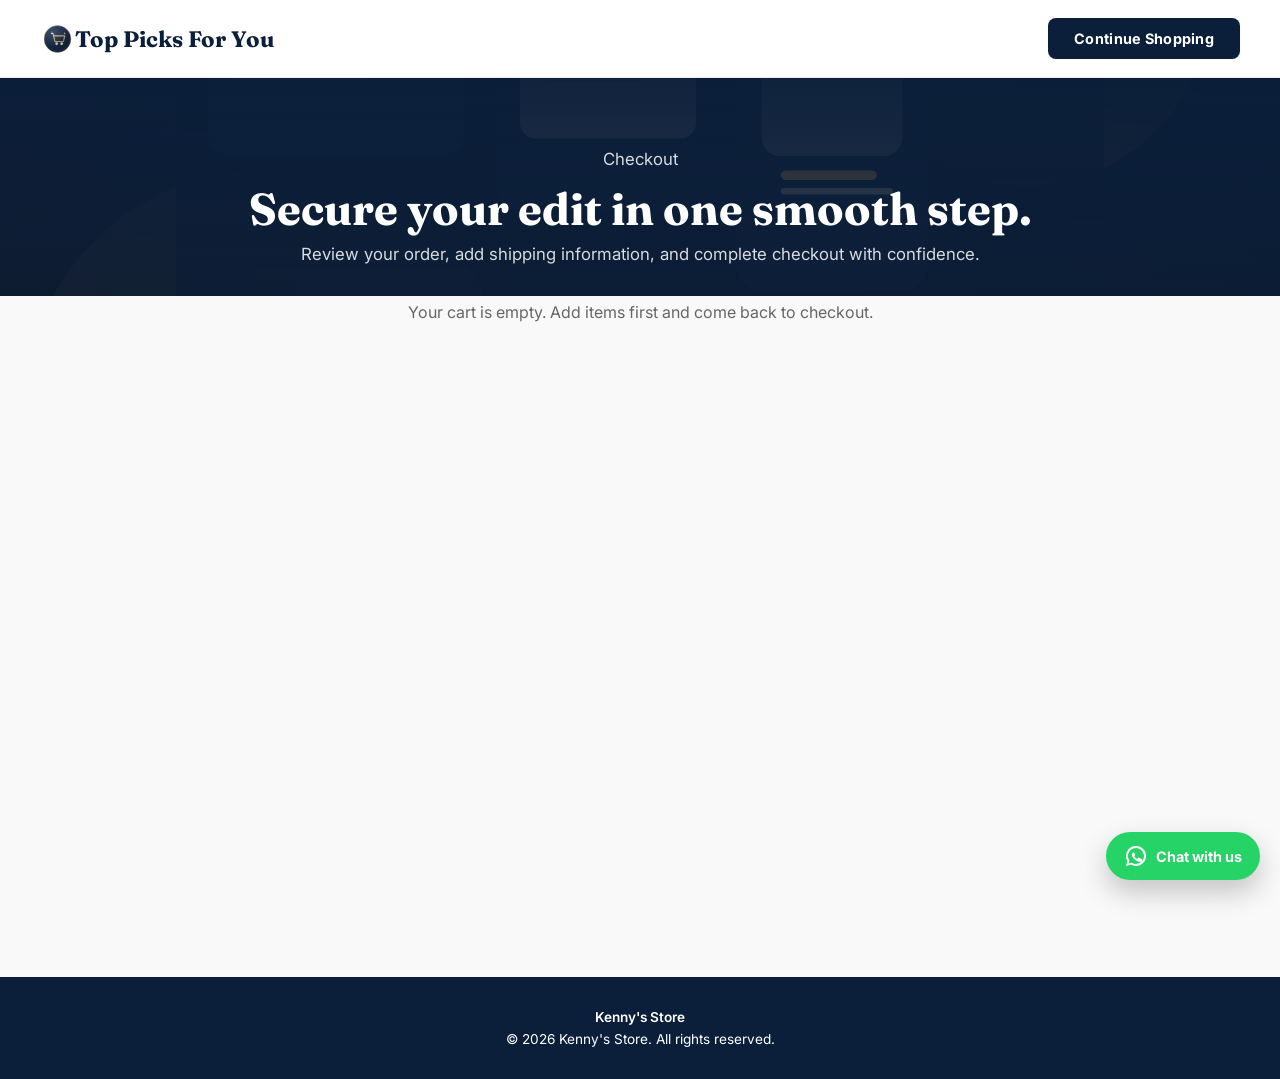
<file: checkout.html>
<!DOCTYPE html>
<html lang="en">
<head>
    <link rel="preconnect" href="https://fonts.googleapis.com">
    <link rel="preconnect" href="https://fonts.gstatic.com" crossorigin>
    <link rel="preconnect" href="https://i.pinimg.com">
    <meta charset="UTF-8">
    <meta name="viewport" content="width=device-width, initial-scale=1.0">
    <title>Checkout - Top Picks For You</title>
    <link rel="icon" type="image/svg+xml" href="cart-icon.svg">
        <link rel="stylesheet" href="https://fonts.googleapis.com/css2?family=Fraunces:opsz,wght@9..144,400;9..144,600;9..144,700&family=Inter:wght@400;500;600;700&display=swap">
    <link rel="stylesheet" href="style.css">
</head>
<body>
    <a href="#checkout" class="skip-link">Skip to checkout</a>
    <header>
        <nav aria-label="Checkout navigation">
            <a href="index.html" class="logo"><img src="cart-icon.svg" alt="" style="width:35px; height: 28px;">Top Picks For You</a>
            <div class="nav-right checkout-nav-right">
                <a href="index.html" class="btn checkout-continue-btn">Continue Shopping</a>
                <a href="index.html" class="checkout-back-btn" aria-label="Back to shop">
                    <svg width="20" height="20" viewBox="0 0 24 24" fill="none" xmlns="http://www.w3.org/2000/svg" aria-hidden="true">
                        <path d="M15 18l-6-6 6-6" stroke="currentColor" stroke-width="2.4" stroke-linecap="round" stroke-linejoin="round"/>
                    </svg>
                    <span>Back</span>
                </a>
            </div>
        </nav>
    </header>

    <main id="checkout" class="checkout-page">
        <section class="checkout-hero">
            <div>
                <p class="eyebrow">Checkout</p>
                <h1>Secure your edit in one smooth step.</h1>
                <p>Review your order, add shipping information, and complete checkout with confidence.</p>
            </div>
        </section>

        <section class="checkout-shell" id="checkoutContent">
            <div class="checkout-summary">
                <div class="checkout-summary-top">
                    <div class="checkout-steps">
                        <div class="checkout-step active">1. Summary</div>
                        <div class="checkout-step">2. Shipping</div>
                        <div class="checkout-step">3. Confirm</div>
                    </div>
                    <p class="checkout-intro">Your selected pieces are ready. Adjust shipping speed, apply a promo code, and confirm your order with a premium checkout experience.</p>
                    <div class="checkout-summary-highlights">
                        <span id="checkoutItemCount">0</span> items in your cart · Ready to dispatch
                    </div>
                </div>

                <h2>Order summary</h2>

                <div class="checkout-badges">
                    <div class="checkout-badge">Secure checkout</div>
                    <div class="checkout-badge">30-day returns</div>
                    <div class="checkout-badge">Fast delivery</div>
                </div>

                <div id="checkoutItems" class="order-items"></div>

                <div class="order-totals">
                    <div><span>Subtotal</span><span id="checkoutSubtotalCost">$0.00</span></div>
                    <div><span>Shipping</span><span id="checkoutShippingCost">$0.00</span></div>
                    <div><span>Discount</span><span id="checkoutDiscountCost">$0.00</span></div>
                    <div class="order-total"><span>Total</span><span id="checkoutTotalCost">$0.00</span></div>
                </div>

                <div class="checkout-details-panel">
                    <div class="promo-row">
                        <label for="promoCode">Promo code</label>
                        <div class="promo-controls">
                            <input id="promoCode" name="promoCode" type="text" placeholder="Enter code" autocomplete="off">
                            <button type="button" id="promoApply" class="btn promo-btn">Apply</button>
                        </div>
                        <p id="promoMessage" class="promo-message">Try <strong>KENNY10</strong> for 10% off orders over $150.</p>
                    </div>

                    <div class="shipping-speed-row">
                        <label for="shippingSpeed">Shipping speed</label>
                        <select id="shippingSpeed">
                            <option value="standard">Standard delivery</option>
                            <option value="express">Express delivery</option>
                            <option value="priority">Priority shipping</option>
                        </select>
                        <p id="shippingNote" class="shipping-note">Free shipping on orders over $2,000.</p>
                    </div>

                    <div class="delivery-estimate" id="deliveryEstimate">Estimated delivery: 4–7 business days</div>
                </div>
            </div>

            <div class="checkout-form-shell">
                <h2>Shipping details</h2>
                <form id="checkoutForm" class="checkout-form">
                    <div class="form-row">
                        <label for="fullName">Full name</label>
                        <input id="fullName" name="fullName" type="text" required>
                    </div>
                    <div class="form-row">
                        <label for="email">Email address</label>
                        <input id="email" name="email" type="email" required>
                    </div>
                    <div class="form-row">
                        <label for="address">Shipping address</label>
                        <input id="address" name="address" type="text" required>
                    </div>
                    <div class="form-row">
                        <label for="city">City</label>
                        <input id="city" name="city" type="text" required>
                    </div>
                    <div class="form-row row-grid">
                        <div>
                            <label for="region">State / region</label>
                            <input id="region" name="region" type="text" required>
                        </div>
                        <div>
                            <label for="postalCode">Postal code</label>
                            <input id="postalCode" name="postalCode" type="text" required>
                        </div>
                    </div>

                    <div class="payment-shell">
                        <h3>Payment method</h3>
                        <div class="payment-icons">
                            <span class="payment-icon">Visa</span>
                            <span class="payment-icon">Mastercard</span>
                            <span class="payment-icon">Amex</span>
                        </div>
                        <div class="payment-input-grid">
                            <div class="form-row">
                                <label for="cardName">Name on card</label>
                                <input id="cardName" name="cardName" type="text" placeholder="Kenny A. Store" required>
                            </div>
                            <div class="form-row">
                                <label for="cardNumber">Card number</label>
                                <input id="cardNumber" name="cardNumber" type="text" placeholder="1234 5678 9012 3456" required>
                            </div>
                            <div class="form-row row-grid">
                                <div>
                                    <label for="cardExpiry">Expiry date</label>
                                    <input id="cardExpiry" name="cardExpiry" type="text" placeholder="MM / YY" required>
                                </div>
                                <div>
                                    <label for="cardCvc">CVC</label>
                                    <input id="cardCvc" name="cardCvc" type="text" placeholder="123" required>
                                </div>
                            </div>
                        </div>
                        <p class="secure-payment-note">Secure payment — encrypted checkout, no data stored without consent.</p>
                    </div>
                    <button type="submit" class="btn checkout-submit">Place order</button>
                </form>
                <div id="checkoutConfirmation" class="checkout-confirmation" style="display:none"></div>

                <div id="paymentInstructions" class="payment-instructions" style="display:none">
                    <h2>Choose payment currency</h2>
                    <p class="payment-instructions-copy">Select a currency card and follow the instructions to complete your transfer. After payment, confirm to receive your receipt.</p>
                    <div class="currency-cards">
                        <button type="button" class="currency-card selected" data-currency="NGN" id="nairaCard">
                            <div>
                                <span class="currency-title">Pay in Naira</span>
                                <span class="currency-subtitle">Local Opay transfer</span>
                            </div>
                            <strong>₦</strong>
                        </button>
                        <button type="button" class="currency-card" data-currency="USD" id="usdCard">
                            <div>
                                <span class="currency-title">Pay in USD</span>
                                <span class="currency-subtitle">International transfer</span>
                            </div>
                            <strong>$</strong>
                        </button>
                    </div>
                    <div class="bank-details" id="bankDetails">
                        <div class="bank-detail-row">
                            <span>Amount to pay</span>
                            <strong id="paymentAmount">₦0</strong>
                        </div>
                        <div class="bank-detail-row">
                            <span>Account</span>
                            <strong id="bankAccount">9057951109 @ Opay</strong>
                        </div>
                        <div class="bank-detail-row">
                            <span>Reference</span>
                            <strong id="paymentReference">TOPPICK-XXXX</strong>
                        </div>
                        <button type="button" id="confirmPaymentBtn" class="btn checkout-submit">I have paid</button>
                    </div>
                </div>

                <div id="paymentModal" class="modal-overlay" style="display:none" role="dialog" aria-modal="true" aria-labelledby="modalTitle">
                    <div class="modal-panel">
                        <div class="modal-icon" aria-hidden="true">
                            <svg width="64" height="64" viewBox="0 0 64 64" fill="none" xmlns="http://www.w3.org/2000/svg">
                                <circle cx="32" cy="32" r="32" fill="#E8A33D" />
                                <path d="M20 34.5L28.5 43L44 27" stroke="white" stroke-width="4" stroke-linecap="round" stroke-linejoin="round"/>
                            </svg>
                        </div>
                        <h2 id="modalTitle">Payment verified</h2>
                        <p>Your order is confirmed. Thank you for shopping with us — your receipt has been received and payment is trusted.</p>
                        <a href="index.html" class="btn">Continue shopping</a>
                        <button type="button" id="closeModalBtn" class="btn btn-secondary">Go back home</button>
                    </div>
                </div>
            </div>
        </section>

        <p id="emptyCartMessage" class="cart-empty checkout-empty">Your cart is empty. Add items first and come back to checkout.</p>
    </main>

    <footer>
        <p>Kenny's Store</p>
        <p>&copy; 2026 Kenny's Store. All rights reserved.</p>
    </footer>

    <script defer src="script.js"></script>
</body>
</html>
</file>
<file: style.css>
* {
    margin: 0;
    padding: 0;
    box-sizing: border-box;
}

:root {
    /* Core */
    --white: #fff;
    --ink: #1c1c1e;
    --grey-bg: #f9f9f9;
    --background: #f9f9f9;
    --surface: #ffffff;
    --surface-alt: #f4f5f8;
    --text: #1c1c1e;
    --muted-text: #666;
    --card-line: #ececec;
    --border: #ececec;
    --shadow: rgba(0,0,0,0.08);
    --danger: #b23b3b;

    /* Everyday tier */
    --navy: #0b1f3a;
    --amber: #e8a33d;
    --amber-dark: #c9860f;

    /* Luxury tier */
    --luxe-bg: #0b1220;
    --gold: #c9a66b;
    --gold-light: #e4d3ae;

    --button-bg: var(--navy);
    --button-fg: var(--white);
    --button-hover: var(--amber-dark);
    --button-bg-alt: var(--amber);
    --button-fg-alt: var(--navy);
    --button-hover-alt: var(--amber-dark);
    --nav-toggle: var(--navy);
    --cart-qty-fg: var(--text);
    --hero-text: #ffffff;
    --hero-subtext: #dbe2ee;

    --radius-sm: 8px;
    --radius-md: 14px;
    --font-display: 'Fraunces', Georgia, serif;
    --font-body: 'Inter', Arial, sans-serif;
}

body.dark {
    --background: #070c16;
    --surface: #0f1727;
    --surface-alt: #121f36;
    --text: #eef2f8;
    --muted-text: #9bb1cd;
    --card-line: #22304a;
    --border: #22304a;
    --shadow: rgba(0,0,0,0.45);
    --button-bg: #e8a33d;
    --button-fg: #0b1f3a;
    --button-hover: #c9860f;
    --button-bg-alt: #0b1f3a;
    --button-fg-alt: #ffffff;
    --button-hover-alt: #0e2a52;
    --nav-toggle: var(--white);
    --cart-qty-fg: var(--white);
    --hero-text: #f4f7fb;
    --hero-subtext: #c7d3e3;
    transition: background-color 0.5s ease;
}


@media (prefers-reduced-motion: reduce) {
    *, *::before, *::after {
        animation-duration: 0.001ms !important;
        animation-iteration-count: 1 !important;
        transition-duration: 0.001ms !important;
        scroll-behavior: auto !important;
    }
}

@keyframes fadeInUp {
    from { opacity: 0; transform: translateY(24px); }
    to   { opacity: 1; transform: translateY(0); }
}

html { scroll-behavior: smooth; }

body {
    font-family: var(--font-body);
    background-color: var(--background);
    color: var(--text);
    transition: background-color 0.5s ease;
}
a { color: inherit; }

/* Skip link for keyboard users */
.skip-link {
    position: absolute;
    left: -999px;
    top: 0;
    background: var(--navy);
    color: var(--white);
    padding: 10px 16px;
    z-index: 2000;
}
.skip-link:focus {
    left: 10px;
    top: 10px;
}

/* Limited Time Offer Header */
.limited-offer-header {
    background: var(--navy);
    color: var(--white);
    padding: 10px 0;
    text-align: center;
    font-weight: 600;
    font-size: 0.95rem;
    letter-spacing: 0.02em;
}
.limited-offer-header span {
    font-variant-numeric: tabular-nums;
    font-weight: 700;
    color: var(--amber);
}

header {
    background-color: var(--surface);
    padding: 18px 40px;
    position: sticky;
    top: 0;
    z-index: 900;
    box-shadow: 0 1px 0 var(--border);
}

nav {
    display: flex;
    justify-content: space-between;
    align-items: center;
}

.logo {
    font-family: var(--font-display);
    font-size: 1.4rem;
    font-weight: 700;
    text-decoration: none;
    color: var(--navy);
    display: flex;
}

body.dark .logo {
    color: var(--white);
}

.nav-links {
    list-style: none;
    display: flex;
    gap: 28px;
}

.nav-links a {
    position: relative;
    color: var(--text);
    font-weight: 600;
    font-size: 0.9rem;
    letter-spacing: 0.03em;
    text-decoration: none;
    padding: 6px 2px;
    transition: color 0.2s ease;
}

.nav-links a::after {
    content: '';
    position: absolute;
    left: 50%;
    bottom: 0;
    width: 0;
    height: 2px;
    background: var(--amber);
    transition: width 0.25s ease, left 0.25s ease;
    transform: translateX(-50%);
}

.nav-links a:hover,
.nav-links a:focus-visible {
    color: var(--amber);
}

.nav-links a:hover::after,
.nav-links a:focus-visible::after {
    width: 100%;
    left: 50%;
}

.nav-right {
    display: flex;
    align-items: center;
    gap: 24px;
}

.theme-btn {
    background: var(--surface-alt);
    border: 1px solid var(--border);
    color: var(--text);
    padding: 10px 14px;
    border-radius: 999px;
    font-weight: 600;
    cursor: pointer;
    transition: background-color 0.5s ease, color 1.5s ease, border-color 1.8s ease;
}
.theme-btn:hover,
.theme-btn:focus-visible {
    background: var(--surface);
    border-color: var(--amber);
}

.nav-toggle {
    display: none;
    flex-direction: column;
    justify-content: center;
    gap: 5px;
    width: 32px;
    height: 32px;
    background: none;
    border: none;
    cursor: pointer;
}
.nav-toggle span {
    display: block;
    height: 2px;
    width: 100%;
    background: var(--nav-toggle);
    border-radius: 2px;
}

.cart-dropdown-wrapper {
    position: relative;
}

.cart-icon {
    font-size: 22px;
    cursor: pointer;
    position: relative;
    background: none;
    border: none;
    line-height: 1;
}

.cart-count {
    position: absolute;
    top: -8px;
    right: -10px;
    background: var(--amber-dark);
    color: var(--white);
    font-size: 0.65rem;
    font-weight: 700;
    min-width: 18px;
    height: 18px;
    border-radius: 999px;
    display: flex;
    align-items: center;
    justify-content: center;
    padding: 0 4px;
}
.cart-count[hidden] {
    display: none;
}

.cart-dropdown {
    display: none;
    position: absolute;
    right: 0;
    top: 40px;
    background: var(--surface);
    min-width: 280px;
    max-height: 360px;
    overflow-y: auto;
    box-shadow: 0 12px 28px rgba(0,0,0,0.15);
    border-radius: var(--radius-sm);
    z-index: 1001;
    padding: 16px;
    color: var(--text);
    font-size: 0.85rem;
    text-align: left;
}
.cart-dropdown.active { display: block; }

.cart-item {
    display: flex;
    align-items: center;
    gap: 10px;
    padding: 8px 0;
    border-bottom: 1px solid var(--card-line);
}
.cart-item img {
    width: 42px;
    height: 42px;
    object-fit: cover;
    border-radius: 6px;
    flex-shrink: 0;
}
.cart-item-info { flex: 1; min-width: 0; }
.cart-item-name {
    font-size: 0.82rem;
    display: block;
    white-space: nowrap;
    overflow: hidden;
    text-overflow: ellipsis;
}
.cart-item-price { color: var(--navy); font-weight: 700; font-size: 0.82rem; }
.cart-qty-controls {
    display: flex;
    align-items: center;
    gap: 6px;
    margin-top: 4px;
}
.cart-qty-controls button {
    width: 20px;
    height: 20px;
    border: 1px solid var(--border);
    background: var(--surface-alt);
    color: var(--cart-qty-fg);
    border-radius: 4px;
    cursor: pointer;
    font-size: 0.75rem;
    line-height: 1;
    transition: background-color 1.5s ease, color 1.5s ease, border-color 1.5s ease;
}
.cart-qty-controls button:hover,
.cart-qty-controls button:focus-visible {
    border-color: var(--amber);
    background: var(--surface);
}
.cart-remove {
    background: none;
    border: none;
    color: var(--danger);
    font-size: 0.75rem;
    cursor: pointer;
    text-decoration: underline;
    margin-top: 4px;
}
.cart-total-row {
    display: flex;
    justify-content: space-between;
    font-weight: 700;
    padding-top: 10px;
    margin-top: 6px;
}
.cart-empty {
    color: #777;
    padding: 6px 0;
}

/* Hero */
.hero {
    background-image: url('hero-bg.svg');
    background-size: cover;
    background-position: center;
    background-repeat: no-repeat;
    text-align: center;
    padding: 100px 20px 84px;
}
.hero h1 {
    font-family: var(--font-display);
    font-size: 2.75rem;
    font-weight: 600;
    margin-bottom: 14px;
    color: var(--white);
}
.hero p {
    font-size: 1.1rem;
    margin-bottom: 26px;
    color: var(--hero-subtext);
}

.btn {
    display: inline-block;
    background-color: var(--button-bg);
    color: var(--button-fg);
    padding: 12px 26px;
    font-weight: 700;
    font-size: 0.9rem;
    letter-spacing: 0.02em;
    text-decoration: none;
    border-radius: var(--radius-sm);
    transition: background-color 0.2s ease, transform 0.2s ease, color 0.2s ease;
}
.btn:hover, .btn:focus-visible {
    background-color: var(--button-hover);
    transform: translateY(-2px);
}

.hero .btn {
    background-color: var(--button-bg-alt);
    color: var(--button-fg-alt);
}
.hero .btn:hover, .hero .btn:focus-visible {
    background-color: var(--button-hover-alt);
    color: var(--button-fg-alt);
}

/* Section shell */
.section-header {
    text-align: center;
    padding: 48px 20px 8px;
}
.section-header .eyebrow {
    font-size: 0.78rem;
    font-weight: 700;
    letter-spacing: 0.12em;
    text-transform: uppercase;
    color: var(--amber-dark);
}
.section-header h2 {
    font-family: var(--font-display);
    font-size: 1.9rem;
    margin-top: 6px;
    color: var(--navy);
}
.section-header p {
    color: #666;
    max-width: 480px;
    margin: 8px auto 0;
    font-size: 0.95rem;
}

/* Product grid */
.product-grid {
    display: grid;
    grid-template-columns: repeat(auto-fill, minmax(250px, 1fr));
    gap: 26px;
    padding: 36px 50px 60px;
}

.product-card {
    background-color: var(--surface);
    border: 1px solid var(--border);
    border-radius: var(--radius-md);
    overflow: hidden;
    text-align: center;
    font-size: 0.9rem;
    opacity: 0;
    animation: fadeInUp 0.6s ease forwards;
    transition: transform 0.25s ease, box-shadow 0.25s ease;
}
.product-card:hover {
    transform: translateY(-6px);
    box-shadow: 0 12px 24px rgba(0,0,0,0.08);
}

.product-card img {
    width: 100%;
    height: 260px;
    object-fit: cover;
    display: block;
    border-bottom: 1px solid var(--card-line);
}

.product-card .card-body {
    padding: 16px;
}

.product-card h3 {
    font-size: 0.95rem;
    font-weight: 600;
    margin-bottom: 6px;
}
.product-card .price {
    color: var(--navy);
    font-weight: 700;
    margin-bottom: 12px;
}

body.dark .product-card .price {
    color: var(--gold);
}

.add-to-cart {
    background-color: var(--navy);
    color: var(--white);
    padding: 10px 15px;
    width: 100%;
    border: none;
    cursor: pointer;
    border-radius: var(--radius-sm);
    font-weight: 600;
    font-size: 0.85rem;
    transition: background-color 0.2s ease;
}
.add-to-cart:hover,
.add-to-cart:focus-visible {
    background-color: var(--amber-dark);
}
.add-to-cart.added {
    background-color: #2f7a4d;
}

.checkout-button {
    display: block;
    width: 100%;
    text-align: center;
    margin-top: 16px;
    padding: 12px 14px;
    border-radius: 12px;
    background-color: var(--amber);
    color: var(--navy);
    font-weight: 700;
    text-decoration: none;
    transition: background-color 0.2s ease, transform 0.2s ease;
}
.checkout-button:hover,
.checkout-button:focus-visible {
    background-color: var(--amber-dark);
    color: var(--white);
    transform: translateY(-1px);
}

.cart-actions {
    margin-top: 18px;
}

a:focus-visible,
button:focus-visible {
    outline: 3px solid var(--amber);
    outline-offset: 2px;
}

.shop-more-shell {
    display: grid;
    gap: 28px;
    padding: 0 50px 60px;
}

.shop-more-controls {
    display: grid;
    gap: 16px;
}

.search-bar {
    width: 100%;
    padding: 16px 20px;
    border: 1px solid var(--border);
    border-radius: 16px;
    background: var(--surface);
    color: var(--text);
    font-size: 1rem;
}

.category-nav {
    display: flex;
    flex-wrap: wrap;
    gap: 12px;
}

.category-button {
    padding: 12px 18px;
    border: 1px solid var(--border);
    border-radius: 999px;
    background: var(--surface-alt);
    color: var(--text);
    font-weight: 700;
    cursor: pointer;
    transition: background-color 0.2s ease, border-color 0.2s ease;
}

.category-button.active,
.category-button:hover,
.category-button:focus-visible {
    background: var(--amber);
    border-color: var(--amber-dark);
    color: var(--navy);
}

.shop-category-section {
    display: none;
}

.shop-category-section.active {
    display: block;
}

.section-heading-row {
    display: flex;
    align-items: flex-end;
    justify-content: space-between;
    gap: 20px;
    margin-bottom: 20px;
}

.section-heading-row h3 {
    font-size: 1.4rem;
    margin: 0;
}

.section-heading-row p {
    margin: 0;
    color: var(--muted-text);
    max-width: 680px;
}

.shop-more-shell .product-grid {
    display: grid;
    grid-template-columns: repeat(auto-fill, minmax(250px, 1fr));
    gap: 26px;
    padding: 0;
}

.shop-more-card {
    min-height: 430px;
}

/* Luxury tier — the one deliberate visual break in the page */
.luxury {
    background-color: var(--luxe-bg);
    padding-bottom: 20px;
}
.luxury .section-header .eyebrow { color: var(--gold); }
.luxury .section-header h2 { color: var(--gold-light); }
.luxury .section-header p { color: #a9a9b8; }

.luxury .product-card {
    background-color: #131b2e;
    border-color: #26314a;
    color: var(--white);
}
.luxury .product-card .price { color: var(--gold-light); }
.luxury .product-card h3 { font-family: var(--font-display); font-weight: 500; }
.luxury .add-to-cart {
    background-color: var(--gold);
    color: #1a1a1a;
}
.luxury .add-to-cart:hover,
.luxury .add-to-cart:focus-visible {
    background-color: var(--gold-light);
}
.luxury .add-to-cart.added {
    background-color: #2f7a4d;
    color: #ffffff;
}
.luxury .add-to-cart.added:hover,
.luxury .add-to-cart.added:focus-visible {
    background-color: #256336;
}

footer {
    background-color: var(--navy);
    text-align: center;
    color: var(--white);
    padding: 2rem;
    font-size: 0.85rem;
}
footer p:first-child { margin-bottom: 6px; font-weight: 600; }
footer a { text-decoration: underline; color: var(--amber); }

/* Checkout page */
.checkout-page {
    min-height: 100vh;
    background-color: var(--background);
}
.checkout-hero {
    padding: 72px 40px 32px;
    background: linear-gradient(180deg, rgba(11,31,58,0.96) 0%, rgba(11,31,58,0.72) 100%), url('hero-bg.svg');
    background-size: cover;
    background-position: center;
    color: var(--white);
    text-align: center;
}
.checkout-hero h1 {
    font-family: var(--font-display);
    font-size: 2.8rem;
    margin: 16px 0 12px;
    line-height: 1.05;
}
.checkout-hero p {
    max-width: 720px;
    margin: 0 auto;
    color: rgba(255,255,255,0.84);
    font-size: 1.05rem;
}
.checkout-shell {
    display: grid;
    grid-template-columns: 1.2fr 0.95fr;
    gap: 32px;
    padding: 40px 50px 60px;
    min-width: 0;
}
.checkout-shell > * {
    min-width: 0;
}
.checkout-summary,
.checkout-form-shell {
    background: var(--surface);
    border: 1px solid var(--border);
    border-radius: var(--radius-md);
    padding: 30px;
    box-shadow: 0 18px 52px rgba(0,0,0,0.08);
    min-width: 0;
}
.checkout-summary h2,
.checkout-form-shell h2 {
    font-family: var(--font-display);
    margin-bottom: 22px;
    font-size: 1.3rem;
}
.checkout-summary-top {
    display: grid;
    gap: 16px;
    margin-bottom: 28px;
}
.checkout-summary-highlights {
    display: inline-flex;
    align-items: center;
    gap: 8px;
    padding: 12px 16px;
    background: rgba(232, 163, 61, 0.1);
    border-radius: 999px;
    font-weight: 700;
    color: var(--navy);
}
.checkout-steps {
    display: flex;
    gap: 10px;
    flex-wrap: wrap;
}
.checkout-step {
    background: var(--surface-alt);
    border: 1px solid var(--border);
    border-radius: 999px;
    padding: 10px 16px;
    font-size: 0.82rem;
    color: var(--muted-text);
    font-weight: 700;
}
.checkout-step.active {
    color: var(--navy);
    border-color: var(--amber);
    background: rgba(232, 163, 61, 0.12);
}
.checkout-intro {
    color: var(--muted-text);
    max-width: 680px;
    line-height: 1.7;
}
.checkout-badges {
    display: flex;
    flex-wrap: wrap;
    gap: 10px;
    margin-bottom: 24px;
}
.checkout-badge {
    display: inline-flex;
    align-items: center;
    gap: 10px;
    padding: 12px 16px;
    background: var(--surface-alt);
    border: 1px solid var(--border);
    border-radius: 999px;
    color: var(--text);
    font-size: 0.85rem;
    font-weight: 600;
}
.order-items {
    display: grid;
    gap: 16px;
    margin-bottom: 24px;
}
.order-item {
    display: grid;
    grid-template-columns: 120px 1fr auto;
    gap: 20px;
    align-items: center;
    padding: 18px;
    background: var(--surface-alt);
    border-radius: 18px;
}
.order-item img {
    width: 120px;
    height: 120px;
    object-fit: cover;
    border-radius: 16px;
    border: 1px solid var(--border);
}
.order-item-meta {
    display: grid;
    gap: 10px;
}
.order-item-name {
    font-weight: 700;
}
.order-item-details {
    color: var(--muted-text);
    font-size: 0.92rem;
    line-height: 1.5;
}
.order-item-qty {
    display: inline-flex;
    align-items: center;
    gap: 10px;
    color: var(--muted-text);
    font-size: 0.95rem;
}
.qty-btn {
    width: 28px;
    height: 28px;
    border: 1px solid var(--border);
    background: var(--surface);
    border-radius: 8px;
    cursor: pointer;
    color: var(--text);
}
.order-item-price {
    font-weight: 700;
    text-align: right;
}
.order-totals {
    display: grid;
    gap: 12px;
    margin-top: 18px;
}
.order-totals div {
    display: flex;
    justify-content: space-between;
    color: var(--muted-text);
}
.order-total {
    font-weight: 800;
    color: var(--text);
}
.checkout-details-panel {
    display: grid;
    gap: 18px;
    margin-top: 24px;
}
.promo-row,
.shipping-speed-row {
    display: grid;
    gap: 10px;
}
.promo-controls {
    display: grid;
    grid-template-columns: 1fr auto;
    gap: 10px;
}
.payment-shell {
    background: var(--surface-alt);
    border: 1px solid var(--border);
    border-radius: 18px;
    padding: 24px;
    display: grid;
    gap: 18px;
}
.payment-shell h3 {
    margin: 0;
    font-size: 1rem;
    font-family: var(--font-display);
}
.payment-icons {
    display: flex;
    flex-wrap: wrap;
    gap: 10px;
}
.payment-icon {
    padding: 10px 14px;
    border-radius: 999px;
    background: var(--surface);
    border: 1px solid var(--border);
    font-size: 0.85rem;
    color: var(--text);
    font-weight: 600;
}
.payment-input-grid {
    display: grid;
    gap: 14px;
}
.payment-input-grid .form-row input {
    background: var(--white);
}
.secure-payment-note {
    color: var(--muted-text);
    font-size: 0.92rem;
    line-height: 1.6;
}
.promo-row input {
    width: 100%;
    padding: 14px 16px;
    border: 1px solid var(--border);
    border-radius: 12px;
    background: var(--surface);
    color: var(--text);
}
.promo-btn {
    min-width: 120px;
    padding: 14px 18px;
}
.promo-message,
.shipping-note,
.delivery-estimate {
    color: var(--muted-text);
    font-size: 0.92rem;
    line-height: 1.6;
}
.delivery-estimate {
    padding: 16px 18px;
    background: var(--surface-alt);
    border: 1px solid var(--border);
    border-radius: 16px;
}
.checkout-form-shell {
    display: grid;
    gap: 24px;
}
.checkout-form {
    display: grid;
    gap: 18px;
}
.checkout-submit {
    width: 100%;
    padding: 14px 18px;
    letter-spacing: 0.02em;
}
.checkout-confirmation {
    margin-top: 20px;
    padding: 28px;
    background: var(--surface-alt);
    border-radius: var(--radius-md);
}
.checkout-confirmation h2 {
    margin-bottom: 12px;
}
.payment-instructions {
    margin-top: 32px;
    padding: 28px;
    background: var(--surface-alt);
    border: 1px solid var(--border);
    border-radius: 22px;
    display: grid;
    gap: 22px;
}
.payment-instructions-copy {
    color: var(--muted-text);
    line-height: 1.75;
    max-width: 740px;
}
.currency-cards {
    display: grid;
    grid-template-columns: repeat(2, minmax(0, 1fr));
    gap: 16px;
}
.currency-card {
    border: 1px solid var(--border);
    border-radius: 20px;
    background: var(--surface);
    padding: 20px 22px;
    text-align: left;
    cursor: pointer;
    display: flex;
    align-items: center;
    justify-content: space-between;
    gap: 16px;
    transition: transform 0.2s ease, border-color 0.2s ease, box-shadow 0.2s ease;
}
.currency-card:hover,
.currency-card:focus-visible {
    border-color: var(--amber);
    outline: none;
}
.currency-card.selected {
    border-color: var(--amber);
    box-shadow: 0 18px 40px rgba(232, 163, 61, 0.16);
    transform: translateY(-1px);
}
.currency-card strong {
    font-size: 1.8rem;
    letter-spacing: -0.03em;
}
.currency-title {
    font-weight: 700;
    color: var(--text);
}
.currency-subtitle {
    display: block;
    margin-top: 6px;
    color: var(--muted-text);
    font-size: 0.95rem;
}
.bank-details {
    background: var(--surface);
    border: 1px solid var(--border);
    border-radius: 18px;
    padding: 24px;
    display: grid;
    gap: 14px;
}
.bank-detail-row {
    display: flex;
    justify-content: space-between;
    align-items: center;
    gap: 16px;
    color: var(--text);
    font-weight: 600;
}
.bank-detail-row strong {
    text-align: right;
    color: var(--navy);
}
.modal-overlay {
    position: fixed;
    inset: 0;
    z-index: 999;
    background: rgba(11, 31, 58, 0.72);
    display: grid;
    place-items: center;
    padding: 24px;
}
.modal-panel {
    width: min(520px, 100%);
    background: var(--surface);
    border-radius: 28px;
    padding: 34px 30px 30px;
    box-shadow: 0 32px 80px rgba(0, 0, 0, 0.24);
    display: grid;
    gap: 20px;
    text-align: center;
}
.modal-icon {
    width: 76px;
    height: 76px;
    margin: 0 auto;
    border-radius: 50%;
    background: rgba(232, 163, 61, 0.16);
    display: grid;
    place-items: center;
}
.modal-panel h2 {
    font-family: var(--font-display);
    margin: 0;
    font-size: 1.85rem;
    color: var(--navy);
}
.modal-panel p {
    margin: 0;
    color: var(--muted-text);
    line-height: 1.8;
}
.modal-panel .btn {
    width: 100%;
}
.btn-secondary {
    background: var(--surface-alt);
    color: var(--text);
    border: 1px solid var(--border);
}
.btn-secondary:hover,
.btn-secondary:focus-visible {
    background: var(--surface);
    color: var(--navy);
}
.checkout-empty {
    margin: 0 auto 52px;
    max-width: 720px;
    color: var(--muted-text);
    text-align: center;
}
.order-totals {
    display: grid;
    gap: 12px;
    margin-top: 18px;
}
.order-totals div {
    display: flex;
    justify-content: space-between;
    color: var(--muted-text);
}
.order-total {
    font-weight: 800;
    color: var(--text);
}
.checkout-form {
    display: grid;
    gap: 18px;
}
.form-row {
    display: grid;
    gap: 8px;
}
.form-row label {
    font-weight: 600;
    color: var(--text);
}
.form-row input {
    width: 100%;
    padding: 14px 16px;
    border: 1px solid var(--border);
    border-radius: 12px;
    background: var(--surface-alt);
    color: var(--text);
}
.form-row input:focus {
    border-color: var(--amber);
    outline: none;
}
.row-grid {
    grid-template-columns: repeat(2, minmax(0, 1fr));
    display: grid;
    gap: 18px;
}
.checkout-submit {
    width: 100%;
    padding: 14px 18px;
}
.checkout-confirmation {
    margin-top: 20px;
    padding: 28px;
    background: var(--surface-alt);
    border-radius: var(--radius-md);
}
.checkout-confirmation h2 {
    margin-bottom: 12px;
}
.checkout-empty {
    margin: 0 auto 52px;
    max-width: 720px;
    color: var(--muted-text);
    text-align: center;
}
.checkout-nav-right {
    display: flex;
    gap: 12px;
    align-items: center;
}
.checkout-back-btn {
    display: none;
    align-items: center;
    gap: 6px;
    padding: 8px 14px 8px 10px;
    border-radius: 999px;
    background: var(--surface-alt);
    border: 1px solid var(--border);
    color: var(--text);
    font-weight: 600;
    font-size: 0.9rem;
    text-decoration: none;
    transition: background-color 0.2s ease, border-color 0.2s ease;
}
.checkout-back-btn:hover,
.checkout-back-btn:focus-visible {
    background: var(--surface);
    border-color: var(--amber);
}
.checkout-back-btn svg {
    flex-shrink: 0;
}
.checkout-page footer {
    padding: 2rem 2rem 3rem;
}

/* Responsive */
@media screen and (max-width: 1000px) {
    .checkout-shell {
        grid-template-columns: 1fr;
    }
}

@media screen and (max-width: 800px) {
    header { padding: 14px 20px; }
    .nav-toggle { display: flex; }
    .nav-links {
        position: absolute;
        top: 100%;
        left: 0;
        right: 0;
        flex-direction: column;
        gap: 0;
        background: linear-gradient(180deg, var(--surface) 0%, var(--surface-alt) 100%);
        box-shadow: 0 18px 50px rgba(0,0,0,0.18);
        border-radius: 0 0 18px 18px;
        overflow: hidden;
        max-height: 0;
        opacity: 0;
        transform: translateY(-12px);
        pointer-events: none;
        transition: max-height 0.45s ease, opacity 0.35s ease 0.05s, transform 0.45s ease;
    }
    .nav-links.open {
        max-height: 520px;
        opacity: 1;
        transform: translateY(0);
        pointer-events: auto;
    }
    .mobile-theme { display: block; }
    .nav-links .mobile-theme { padding: 12px 16px; }
    .nav-links .mobile-theme .theme-btn { width: 100%; display: block; }
    .theme-btn { padding: 8px 10px; font-size: 0.9rem; display: none; }
    .nav-right { gap: 10px; }
    .nav-links li { border-bottom: 1px solid var(--card-line); }
    .nav-links a { display: block; padding: 14px 20px; }
    .hero h1 { font-size: 2rem; }
    .hero p { font-size: 1rem; }
    .limited-offer-header { font-size: 0.85rem; padding: 8px 12px; }
    .product-grid { padding: 24px 20px 40px; }
    .checkout-continue-btn { display: none; }
    .checkout-back-btn { display: inline-flex; }
    .checkout-hero { padding: 56px 20px 28px; }
    .checkout-shell { padding: 24px 20px 40px; gap: 20px; }
    .checkout-summary,
    .checkout-form-shell { padding: 20px; }
    .order-item { grid-template-columns: 72px 1fr auto; gap: 12px; padding: 12px; }
    .order-item img { width: 72px; height: 72px; }
    .nav-toggle[aria-expanded="true"] span:nth-child(1) {
        transform: translateY(8px) rotate(45deg);
    }
    .nav-toggle[aria-expanded="true"] span:nth-child(2) {
        opacity: 0;
    }
    .nav-toggle[aria-expanded="true"] span:nth-child(3) {
        transform: translateY(-8px) rotate(-45deg);
    }
}

/* Ensure the theme toggle inside the mobile nav shows only on small screens */
.mobile-theme { display: none; }
@media screen and (max-width: 800px) {
    .mobile-theme { display: block; }
    
}

/* ---------- Product description modal ---------- */
.product-modal-overlay {
    z-index: 998;
}
.product-modal-panel {
    width: min(640px, 100%);
    display: grid;
    grid-template-columns: 220px 1fr;
    gap: 24px;
    text-align: left;
    align-items: start;
    padding: 28px;
    position: relative;
}
.product-modal-close {
    position: absolute;
    top: 14px;
    right: 14px;
    width: 34px;
    height: 34px;
    border: none;
    border-radius: 50%;
    background: var(--surface-alt);
    color: var(--text);
    font-size: 1.3rem;
    line-height: 1;
    cursor: pointer;
    display: grid;
    place-items: center;
}
.product-modal-close:hover,
.product-modal-close:focus-visible {
    background: var(--border);
}
.product-modal-img {
    width: 100%;
    height: 220px;
    object-fit: cover;
    border-radius: var(--radius-md);
    background: var(--surface-alt);
}
.product-modal-info {
    display: grid;
    gap: 10px;
    align-content: start;
}
.product-modal-info h2 {
    font-family: var(--font-display);
    font-size: 1.5rem;
    color: var(--navy);
    margin: 0;
    padding-right: 30px;
}
.product-modal-price {
    font-weight: 700;
    color: var(--amber-dark);
    font-size: 1.15rem;
}
.product-modal-desc {
    color: var(--muted-text);
    line-height: 1.7;
    margin: 0;
}
.product-modal-actions {
    display: grid;
    gap: 10px;
    margin-top: 8px;
}
.product-modal-actions .btn {
    width: 100%;
    text-align: center;
    border: none;
    cursor: pointer;
    font-family: inherit;
}
.whatsapp-btn {
    background-color: #25D366;
    color: #ffffff;
    display: inline-flex;
    align-items: center;
    justify-content: center;
    gap: 8px;
}
.whatsapp-btn:hover,
.whatsapp-btn:focus-visible {
    background-color: #1fb257;
    color: #ffffff;
}
.has-product-modal {
    cursor: pointer;
}
.has-product-modal:focus-visible {
    outline: 2px solid var(--amber-dark);
    outline-offset: 3px;
}

/* ---------- Floating WhatsApp button ---------- */
.whatsapp-float {
    position: fixed;
    right: 20px;
    bottom: 20px;
    z-index: 900;
    display: inline-flex;
    align-items: center;
    gap: 8px;
    background-color: #25D366;
    color: #ffffff;
    text-decoration: none;
    padding: 12px 18px;
    border-radius: 999px;
    font-weight: 700;
    font-size: 0.9rem;
    box-shadow: 0 12px 28px rgba(0, 0, 0, 0.22);
    transition: transform 0.2s ease, background-color 0.2s ease;
}
.whatsapp-float:hover,
.whatsapp-float:focus-visible {
    background-color: #1fb257;
    transform: translateY(-2px);
    color: #ffffff;
}
.whatsapp-float svg {
    flex-shrink: 0;
}

@media screen and (max-width: 640px) {
    .product-modal-panel {
        grid-template-columns: 1fr;
        padding: 22px;
    }
    .product-modal-img {
        height: 180px;
    }
    .whatsapp-float span {
        display: none;
    }
    .whatsapp-float {
        padding: 14px;
        right: 16px;
        bottom: 16px;
    }
}

/* ---------- View Details link on product cards ---------- */
.view-details-link {
    display: inline-block;
    background: none;
    border: none;
    padding: 0;
    margin: 2px 0 10px;
    color: var(--amber-dark);
    font-weight: 700;
    font-size: 0.85rem;
    text-decoration: underline;
    cursor: pointer;
    font-family: inherit;
}
.view-details-link:hover,
.view-details-link:focus-visible {
    color: var(--navy);
}
body.dark .view-details-link {
    color: var(--gold);
}
body.dark .view-details-link:hover,
body.dark .view-details-link:focus-visible {
    color: var(--gold-light);
}
</file>
